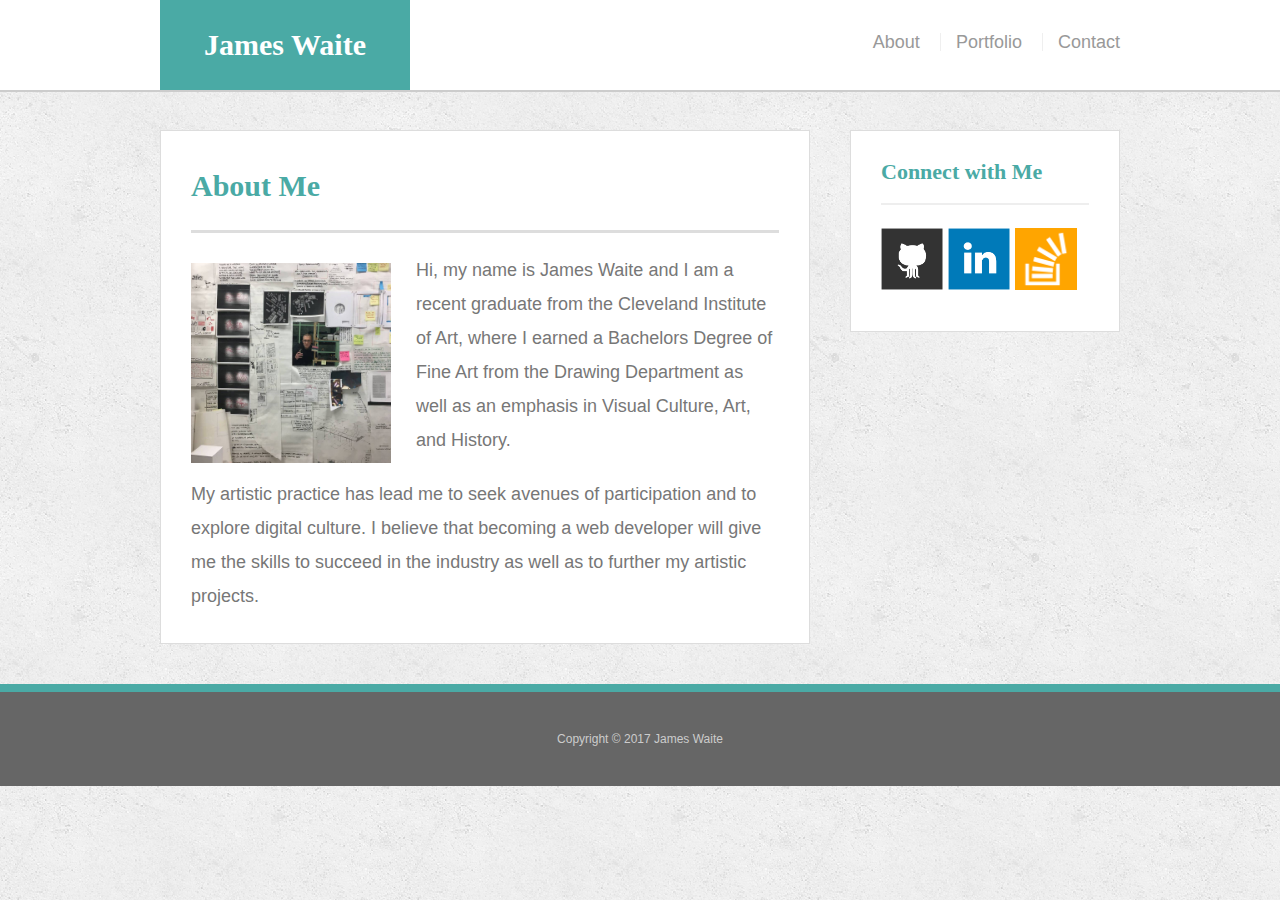
<file: index.html>
<!doctype html>
<html lang="en-us">

<head>
  <meta charset="UTF-8">
  <meta name="viewport" content="width=device-width, initial-scale=1.0">
  <title>About | James Waite</title>
  <link rel="stylesheet" type="text/css" href="assets/css/reset.css">
  <link rel="stylesheet" type="text/css" href="assets/css/style.css">
</head>

<body>

  <header id="masthead">
    <div class="container">
      <a href="index.html" id="logo">James Waite</a>
      <nav>
        <a href="index.html">About</a>
        <a href="portfolio.html">Portfolio</a>
        <a href="contact.html">Contact</a>
      </nav>
    </div>
  </header>

  <div id="main-container" class="container">
    <section class="main-section">
      <h1>About Me</h1>

      <img src="assets/images/profilepic.jpg" class="auth-image" alt="James Waite">

      <p>Hi, my name is James Waite and I am a recent graduate from the Cleveland Institute of Art, where I earned a Bachelors Degree of Fine Art from the Drawing Department as well as an emphasis in Visual Culture, Art, and History.</p>

      <p>My artistic practice has lead me to seek avenues of participation and to explore digital culture. I believe that becoming a web developer will give me the skills to succeed in the industry as well as to further my artistic projects.</p>

    </section>

    <section class="sidebar">
      <div id="connect">
        <h2>Connect with Me</h2>

        <a href="#"><img src="assets/images/github-128.png" class="social" alt="GitHub" /></a>
        <a href="#"><img src="assets/images/linkedin-128.png" class="social" alt="LinkedIn" /></a>
        <a href="#"><img src="assets/images/stackoverflow-128.png" class="social" alt="Stack Overflow" /></a>
      </div>
    </section>
  </div>

  <footer>
    <div class="container">
      Copyright &copy; 2017 James Waite
    </div>
  </footer>
</body>

</html>
</file>
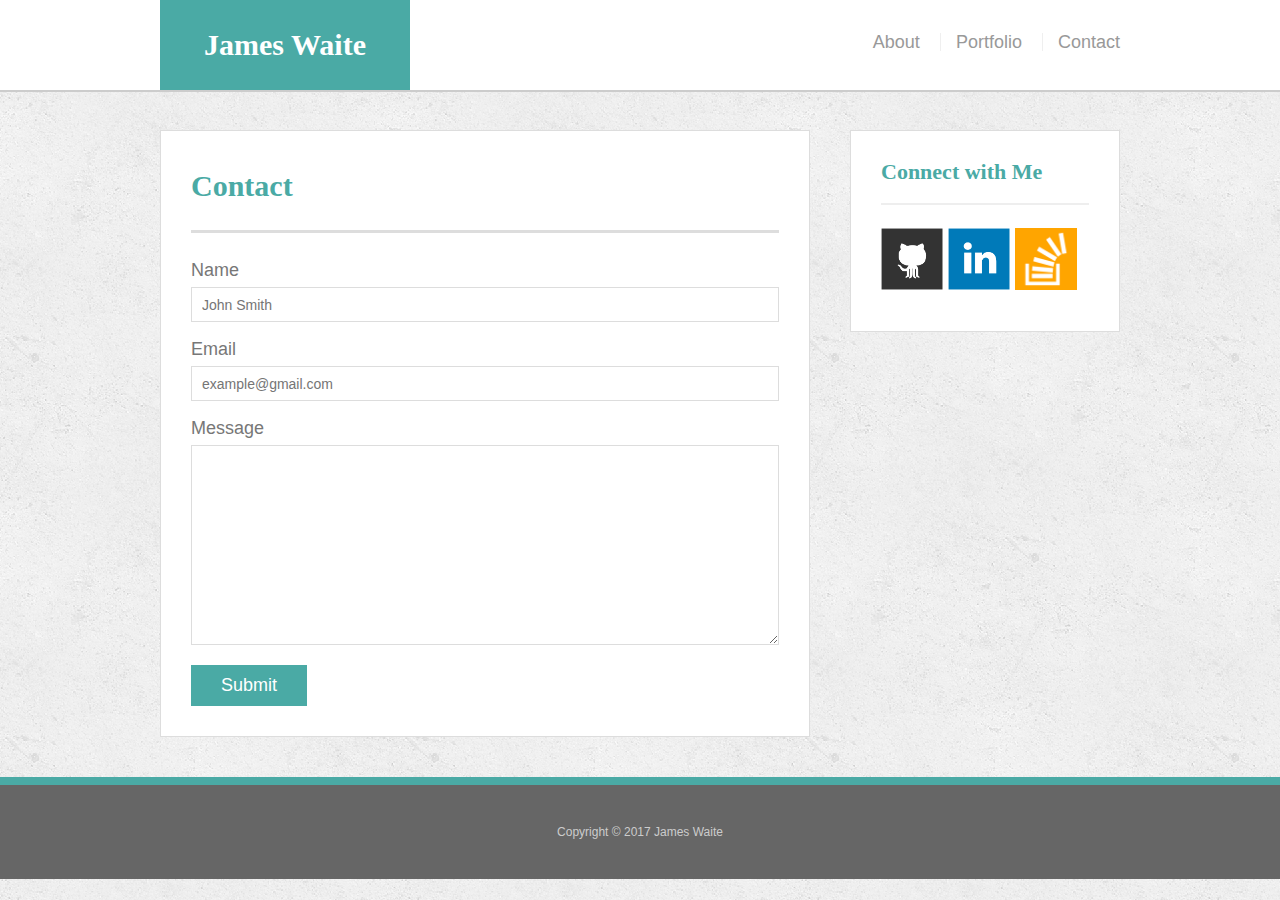
<file: contact.html>
<!doctype html>
<html lang="en-us">

<head>
  <meta charset="UTF-8">
  <meta name="viewport" content="width=device-width, initial-scale=1.0">
  <title>Contact | James Waite</title>
  <link rel="stylesheet" type="text/css" href="assets/css/reset.css">
  <link rel="stylesheet" type="text/css" href="assets/css/style.css">
</head>

<body>

  <header id="masthead">
    <div class="container">
      <a href="index.html" id="logo">James Waite</a>
      <nav>
        <a href="index.html">About</a>
        <a href="portfolio.html">Portfolio</a>
        <a href="contact.html">Contact</a>
      </nav>
    </div>
  </header>

  <div id="main-container" class="container">
    <section class="main-section">
      <h1>Contact</h1>

      <form id="contact-form">
        <ul>
          <li>
            <label for="name">Name</label>
            <input type="text" id="name" name="name" placeholder="John Smith" required="required">
          </li>
          <li>
            <label for="email">Email</label>
            <input type="email" id="email" name="email" placeholder="example@gmail.com" required="required">
          </li>
          <li>
            <label for="message">Message</label>
            <textarea id="message" name="message" required="required"></textarea>
          </li>
        </ul>
        <input type="submit">
      </form>

    </section>

    <section class="sidebar">
      <div id="connect">
        <h2>Connect with Me</h2>

        <a href="#"><img src="assets/images/github-128.png" class="social" alt="GitHub" /></a>
        <a href="#"><img src="assets/images/linkedin-128.png" class="social" alt="LinkedIn" /></a>
        <a href="#"><img src="assets/images/stackoverflow-128.png" class="social" alt="Stack Overflow" /></a>
      </div>
    </section>
  </div>

  <footer>
    <div class="container">
      Copyright &copy; 2017 James Waite
    </div>
  </footer>
</body>

</html>
</file>
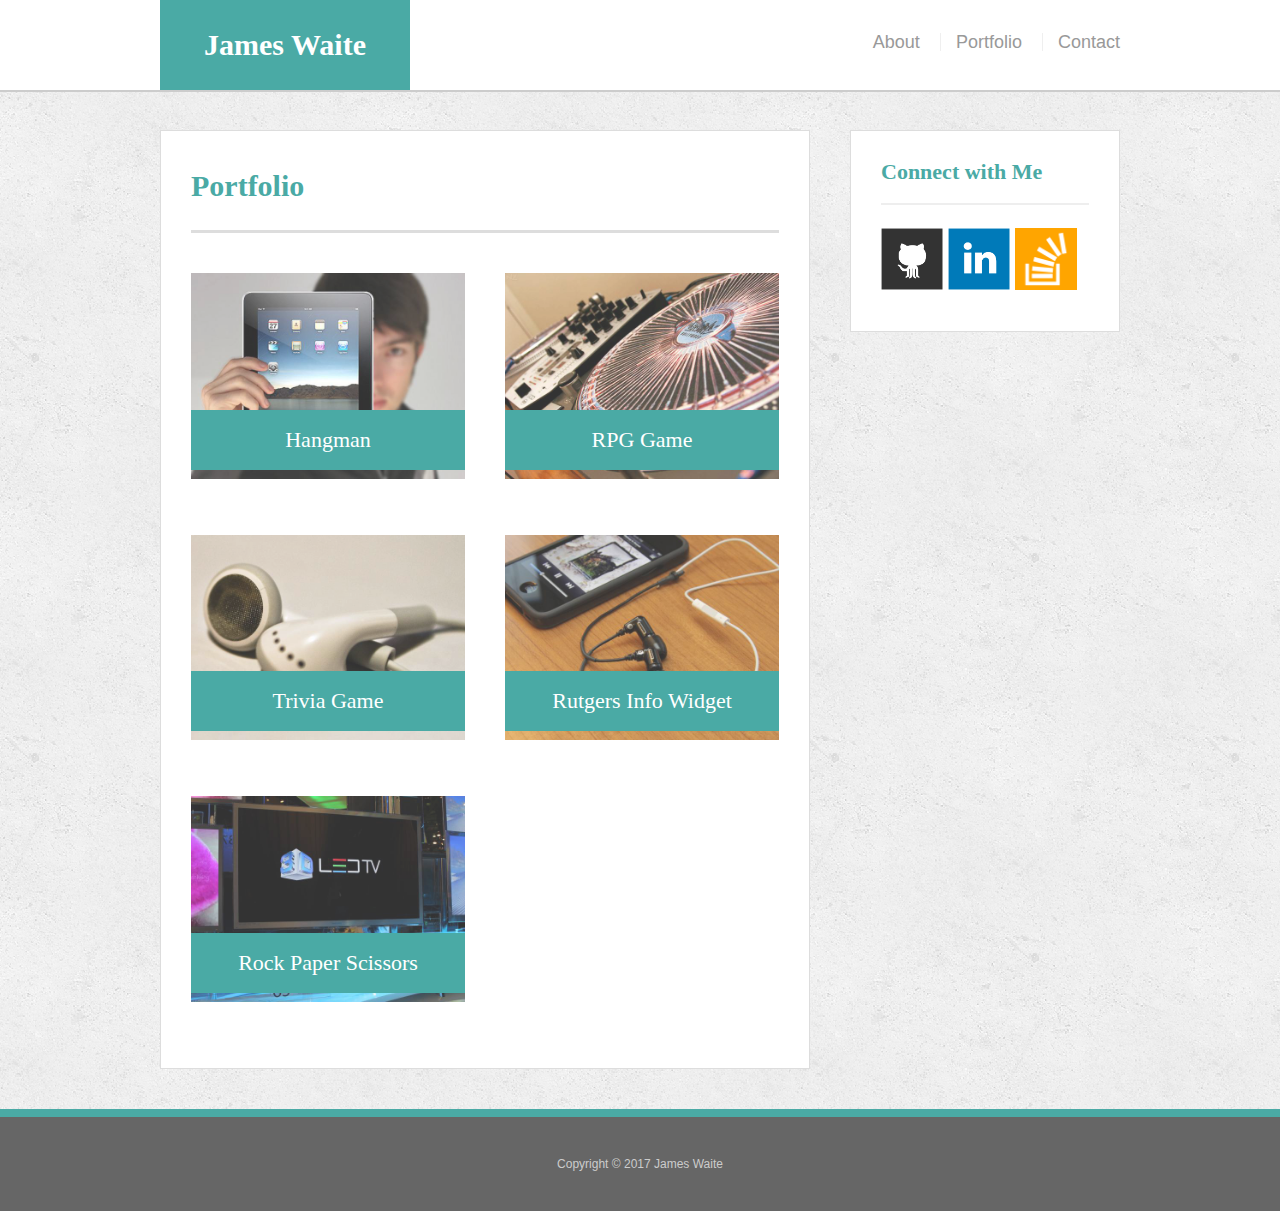
<file: portfolio.html>
<!doctype html>
<html lang="en-us">

<head>
  <meta charset="UTF-8">
  <meta name="viewport" content="width=device-width, initial-scale=1.0">
  <title>Portfolio | Your Name</title>
  <link rel="stylesheet" type="text/css" href="assets/css/reset.css">
  <link rel="stylesheet" type="text/css" href="assets/css/style.css">
</head>

<body>

  <header id="masthead">
    <div class="container">
      <a href="index.html" id="logo">James Waite</a>
      <nav>
        <a href="index.html">About</a>
        <a href="portfolio.html">Portfolio</a>
        <a href="contact.html">Contact</a>
      </nav>
    </div>
  </header>

  <div id="main-container" class="container">
    <section class="main-section">
      <h1>Portfolio</h1>

      <div class="work">
        <img src="assets/images/technics-q-c-640-480-1.jpg" alt="hangman">

        <h3>Hangman</h3>
      </div>
      <div class="work">
        <img src="assets/images/technics-q-c-640-480-2.jpg" alt="RPG Game">

        <h3>RPG Game</h3>
      </div>
      <div class="work">
        <img src="assets/images/technics-q-c-640-480-5.jpg" alt="Trivia Game">

        <h3>Trivia Game</h3>
      </div>
      <div class="work">
        <img src="assets/images/technics-q-c-640-480-7.jpg" alt="Rutgers Info Widget">

        <h3>Rutgers Info Widget</h3>
      </div>
      <div class="work">
        <img src="assets/images/technics-q-c-640-480-9.jpg" alt="Rock Paper Scissors">

        <h3>Rock Paper Scissors</h3>
      </div>

    </section>

    <section class="sidebar">
      <div id="connect">
        <h2>Connect with Me</h2>

        <a href="#"><img src="assets/images/github-128.png" class="social" alt="GitHub" /></a>
        <a href="#"><img src="assets/images/linkedin-128.png" class="social" alt="LinkedIn" /></a>
        <a href="#"><img src="assets/images/stackoverflow-128.png" class="social" alt="Stack Overflow" /></a>
      </div>
    </section>
  </div>

  <footer>
    <div class="container">
      Copyright &copy; 2017 James Waite
    </div>
  </footer>
</body>

</html>
</file>
<file: assets/css/style.css>
body {
  font-family: Arial, "Helvetica Neue", Helvetica, sans-serif;
  font-size: 18px;
  line-height: 34px;
  color: #777;
  background: url("../images/concrete_seamless.png");
}

* {
  box-sizing: border-box;
}

/* general */

.container {
  width: 100%;
  max-width: 960px;
  margin: 0 auto;
  clear: both;
}

h1, h2, h3, p {
  margin-bottom: 20px;
}

p:last-child {
  margin-bottom: 0;
}

h1, h2, h3 {
  font-family: Georgia, Times, "Times New Roman", serif;
  font-weight: 700;
  color: #4aaaa5;
}

h1 {
  padding-bottom: 20px;
  font-size: 30px;
  line-height: 49px;
  border-bottom: 3px solid #ddd;
}

h2, h3 {
  font-size: 22px;
}

/* header */

#masthead {
  position: fixed;
  z-index: 99;
  width: 100%;
  margin: 0 0 30px;
  overflow: auto;
  color: #fff;
  background: #fff;
  border-bottom: 2px solid #ccc;
}

#logo {
  float: left;
  width: 250px;
  height: 90px;
  font-family: Georgia, Times, "Times New Roman", serif;
  font-size: 30px;
  font-weight: 700;
  line-height: 90px;
  color: #fff;
  text-align: center;
  text-decoration: none;
  background: #4aaaa5;
}

#logo:hover {
  opacity: 0.5;
}

nav {
  float: right;
  margin-top: 25px;
}

nav a {
  display: inline-block;
  padding-left: 15px;
  margin-left: 15px;
  line-height: 18px;
  color: #999;
  text-decoration: none;
  border-left: 1px solid #efefef;
}

nav a:first-child {
  border-left: 0 none;
}

nav a:hover {
  text-decoration: underline;
}

/* footer */

footer {
  padding: 30px 0;
  clear: both;
  font-size: 12px;
  color: #fff;
  color: #ccc;
  text-align: center;
  background: #666;
  border-top: 8px solid #4aaaa5;
}

/* sidebar */

.sidebar {
  float: right;
  width: 100%;
  max-width: 270px;
  padding: 30px;
  margin-bottom: 20px;
  background: #fff;
  border: 1px solid #ddd;
}

h3, .sidebar h2 {
  padding-bottom: 20px;
  margin-bottom: 15px;
  line-height: 22px;
  border-bottom: 2px solid #eee;
}

.social {
  width: 62px;
  height: 62px;
  margin-top: 8px;
  margin-right: 5px;
}

.social:last-child {
  margin-right: 0;
}

.social:hover {
  opacity: 0.3;
}

/* main */

#main-container {
  padding-top: 130px;
}

.main-section {
  float: left;
  width: 100%;
  max-width: 650px;
  padding: 30px;
  margin: 0 0 40px;
  background: #fff;
  border: 1px solid #ddd;
}

/* portfolio page */

.work {
  position: relative;
  float: left;
  width: 274px;
  margin: 20px 0 25px;
  overflow: auto;
}

.work:nth-child(even) {
  margin-right: 40px;
}

.work img {
  width: 100%;
  border: 0 none;
  opacity: 0.8;
}

.work h3 {
  position: absolute;
  bottom: 20px;
  width: 100%;
  padding: 15px;
  margin-bottom: 0;
  font-weight: 300;
  line-height: 30px;
  color: #fff;
  text-align: center;
  background: #4aaaa5;
  border-bottom: 0;
}

.auth-image {
  float: left;
  width: 200px;
  height: auto;
  margin-top: 10px;
  margin-right: 25px;
}

/* contact page */

#contact-form ul {
  margin-bottom: 20px;
}

#contact-form li {
  margin-bottom: 10px;
}

label, input[type=text], input[type=email], textarea {
  display: block;
  width: 100%;
}

input[type=text], input[type=email], textarea {
  height: 35px;
  padding: 0 10px;
  font-size: 14px;
  border: 1px solid #ddd;
}

textarea {
  height: 200px;
}

input[type=submit] {
  padding: 10px 30px;
  font-size: 18px;
  color: #fff;
  cursor: pointer;
  background: #4aaaa5;
  border: 0 none;
}

/* @media queries */

@media screen and (min-width: 960px;) {
  
}

@media screen and (max-width: 768px;) {

  .mainsection {
    max-width: 768px;
    width: 100%;

  }

  .sidebar {
    max-width: 768px;
    width: 100%;
  }

}

@media screen and (max-width: 640px;) {
  nav {
    margin: 0 auto;
    display: block;
    border: none;
  }
}
</file>
